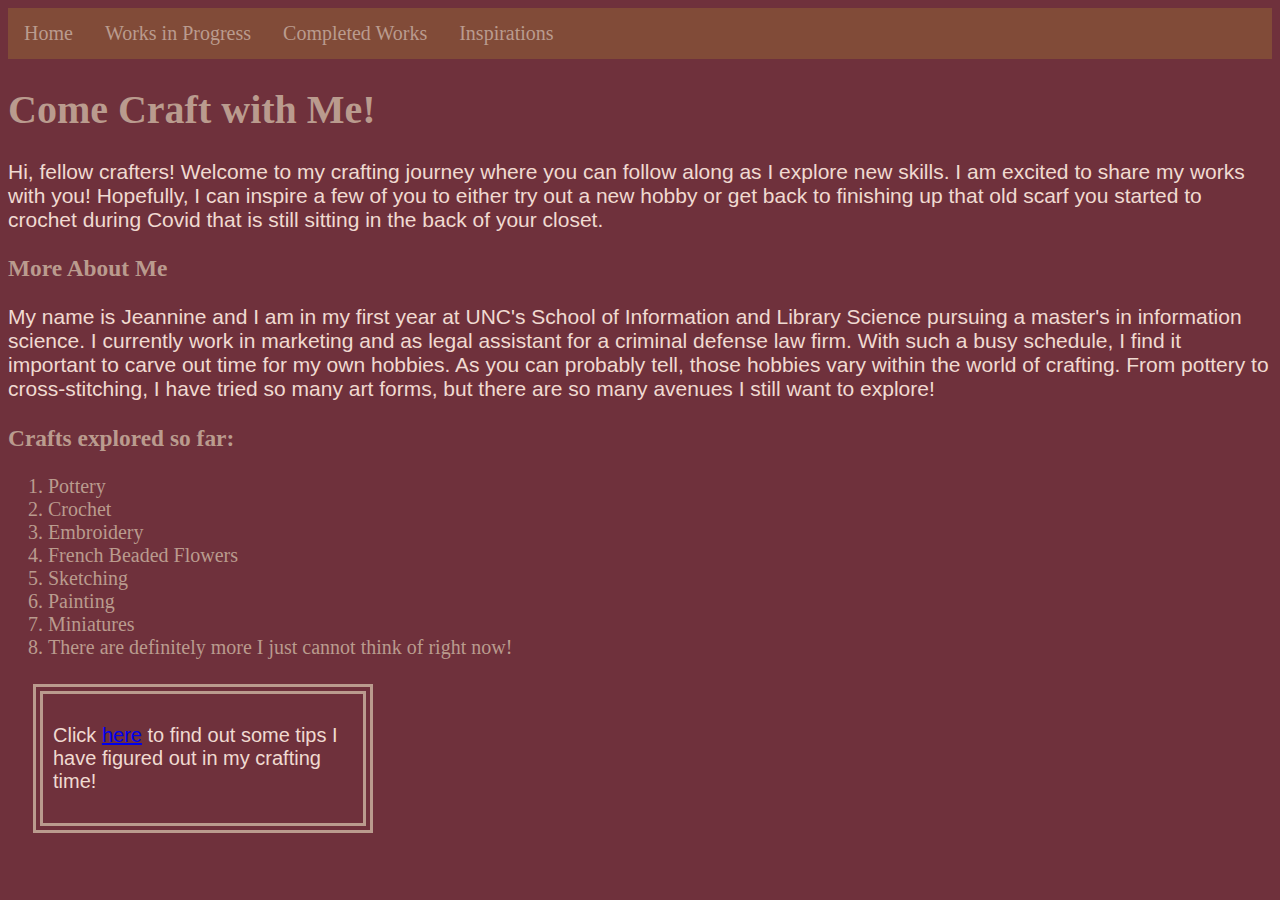
<file: index.html>
<!DOCTYPE html>
<html lang="en">



<head>
    <meta charset="utf-8">
    <title>Crafty Corner</title>
    <meta name="viewport" content="width=device-width, initial-scale=1.0">
    <link rel="stylesheet" href="style.css">
</head>


<body>

    <nav>
        <ul>
            <li><a href="index.html">Home</a></li>
            <li><a href="in_progress.html">Works in Progress</a></li>
            <li><a href="completed.html">Completed Works</a></li>
            <li><a href="inspirations.html">Inspirations</a></li>
        </ul>
    </nav>

    <h1>Come Craft with Me!</h1>
    <h2>Hi, fellow crafters! Welcome to my crafting journey where you can follow along as I explore new skills. I am excited to share my works with you! Hopefully, I can inspire a few of you to either try out a new hobby or get back to finishing up that old scarf you started to crochet during Covid that is still sitting in the back of your closet.</h2>

    <h3>More About Me</h3>
    <h2>My name is Jeannine and I am in my first year at UNC's School of Information and Library Science pursuing a master's in information science. I currently work in marketing and as legal assistant for a criminal defense law firm. With such a busy schedule, I find it important to carve out time for my own hobbies. As you can probably tell, those hobbies vary within the world of crafting. From pottery to cross-stitching, I have tried so many art forms, but there are so many avenues I still want to explore! </h2>
    <h3>Crafts explored so far: </h3>

    <ol>
        <li>Pottery</li>
        <li>Crochet</li>
        <li>Embroidery</li>
        <li>French Beaded Flowers</li>
        <li>Sketching</li>
        <li>Painting</li>
        <li>Miniatures</li>
        <li>There are definitely more I just cannot think of right now!</li>
    </ol>

<div class="top-section">
<p> Click <a href="tips.html">here</a> to find out some tips I have figured out in my crafting time!
</p>
</div>
<div class="bottom-section">
  
</div>
</body>
</html>
</file>
<file: style.css>
body{
    
background-color: #6f313c;
color: #ba9b8e;
font-size: 20px;
    font-family: "Palatino", "Palatino Linotype", "Palatino LT STD", "Book Antiqua", Georgia, serif;
}

nav ul {
    list-style-type: none; 
    margin: 0;             
    padding: 0;            
    overflow: hidden;     
    background-color: #814B38;
}

nav ul li {
    float: left;
}

nav ul li a {
    display: block;   
    color: #ba9b8e;     
    text-align: center;
    padding: 14px 16px;
    text-decoration: none; 
}
nav ul li a:hover {
    background-color: #6f313c; 
}

p {
    color: #f0dad1;
    font-family:'Franklin Gothic Medium', 'Arial Narrow', Arial, sans-serif;
    font-size: 20px;
    font-weight: 100;
}

h1 {
    font-size: 40px;
    font-family: "Palatino", "Palatino Linotype", "Palatino LT STD", "Book Antiqua", Georgia, serif;
}

h2 {
    font-size:21px;
    font-family:'Franklin Gothic Medium', 'Arial Narrow', Arial, sans-serif;
    font-weight: 100;
    color: #f0dad1;
}


.top-section {

    width: 300px;
    margin:25px;
    border:10px;
    border-style:double;
    padding:10px;
}


.bottom-section {
}


/* this is a css comment 
margin: empty space around my element
border: a border /stroke / around my element (don't forget border-style)
padding: empty space WITH background around my element
ALL these add on top of the width and height!
*/




/* some other notes:
if want background image:
    background-image: url(../img/image.jpg);
    if looks funky, try backround-repeat: no-repeat (or repeat-x, repeat-y)
    can use subtlepatterns online to get a repeating pattern
   background-size: cover; works really well
    */
</file>
